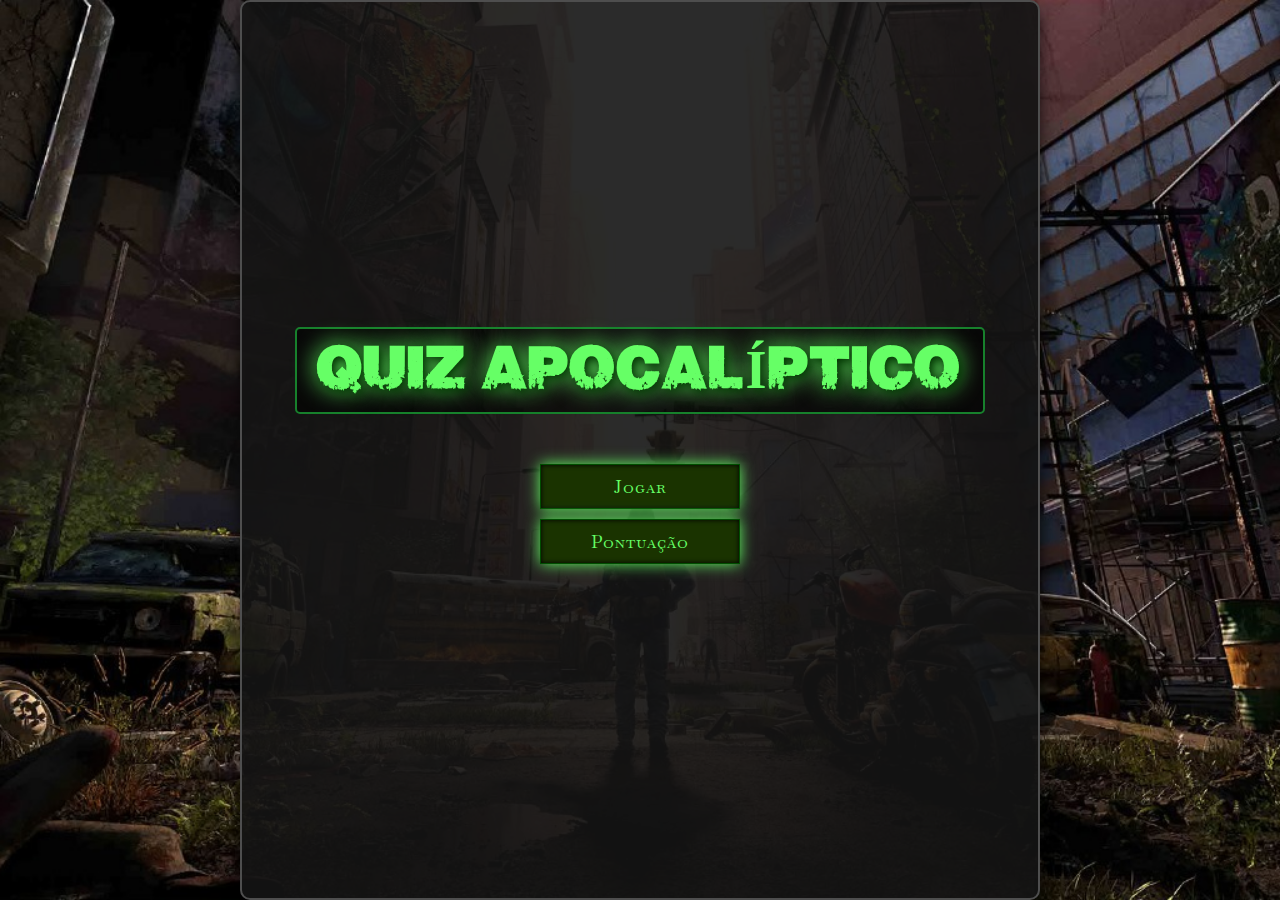
<file: Pages/Index.html>
<!DOCTYPE html>
<html lang="PT-BR">
<head>
    <meta charset="UTF-8">
    <meta name="viewport" content="width=device-width, initial-scale=1.0">
    <!--FONTE DO TÍTULO DO JOGO-->
    <link href="https://www.fontspace.com/scorched-earth-font-f14776"  rel="stylesheet"> <!--FIM DA FONTE-->
    <title>Quiz Apocaliptico</title>
    <link rel="stylesheet" href="/Src/Style.css/Jogo.css"/>
    <link rel="stylesheet" href="../Src/Style.css/style.css"/>
    <link rel="stylesheet" href="/Pages/jogo.html"/>
</head>
<body>
    <div class="container">
      <div id="home" class="flex-center flex-column">

           
      <h1 class="Scorchedearth">Quiz Apocalíptico</h1>
      <a class="btn_inicio" href="/Pages/historia.html">Jogar</a>
      <a class="btn_inicio" href="/Pages/Pontuação.html">Pontuação</a>
      <!-- Adiciona um elemento <audio> para a música de fundo da tela de início do jogo -->
      <audio id="musica-de-fundo-inicio" src="/Src/Assets/The Walking Dead.mp3" autoplay loop></audio>
    </div>
    </div>
    <script src="/Src/Javascript/Jogo.js"></script>
</body>
</html>
</file>
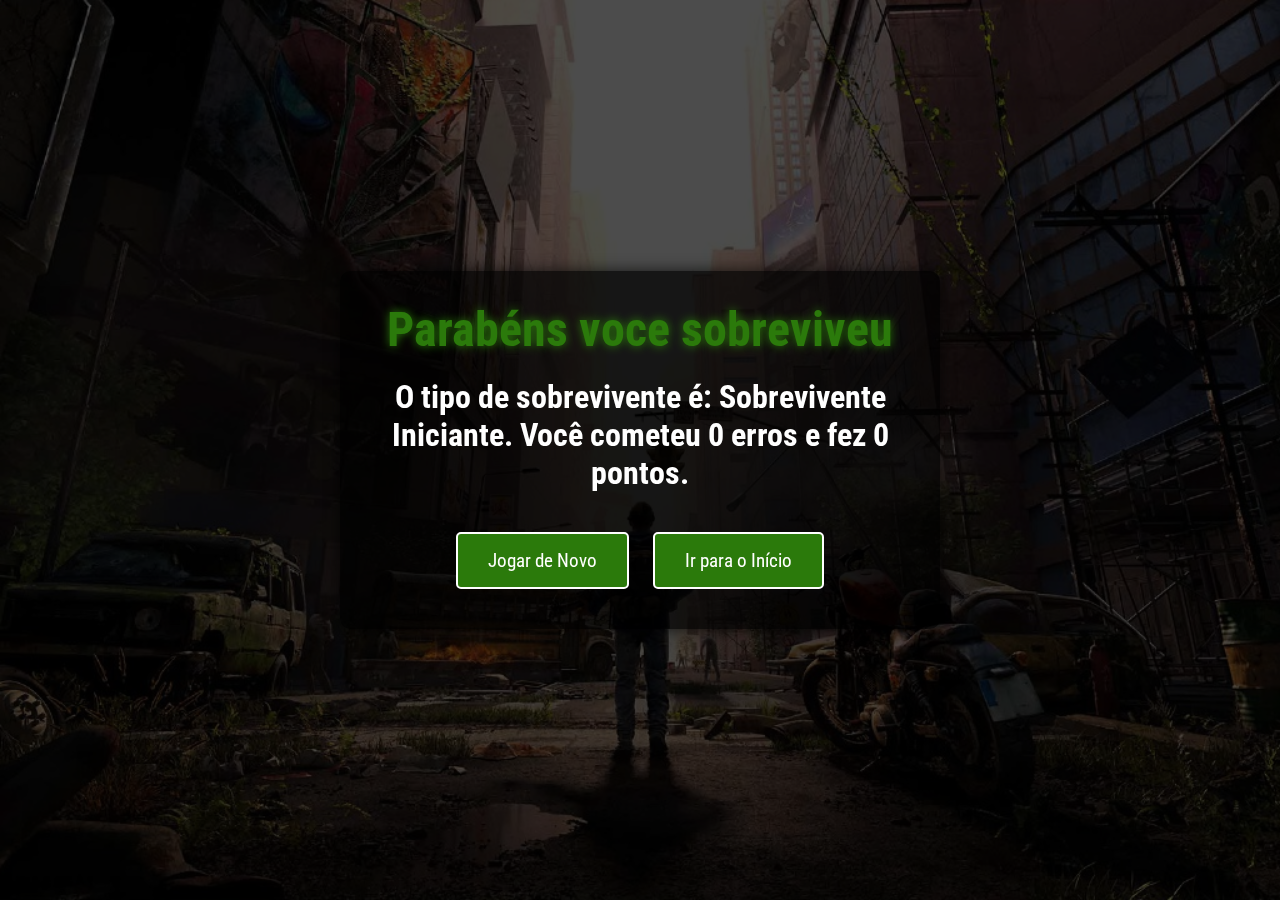
<file: Pages/Final.html>
<!DOCTYPE html>
<html lang="PT-BR">
<head>
    <meta charset="UTF-8">
    <meta name="viewport" content="width=device-width, initial-scale=1.0">
    <title>Você Sobreviveu!</title>
    <link rel="stylesheet" href="/Src/Style.css/stylepaginaFinal.css" />
    <link rel="preconnect" href="https://fonts.googleapis.com">
    <link href="https://fonts.googleapis.com/css2?family=Roboto+Condensed:wght@700&display=swap" rel="stylesheet">
</head>
<body onload="carregarResultado()">
    <div class="container">
        <div id="Final" class="flex-center flex-column">

            <div id="resultado-container">
                <h1>Parabéns voce sobreviveu </h1>
                <h2 id="sobre">tipo de sobrevivente : </h2>
            </div>
           
                </button>
            </form> 
            <a class="btn" href="/Pages/jogo.html">Jogar de Novo</a>
            <a class="btn" href="/Pages/Index.html">Ir para o Início</a>


            
                
            </div>
        </div>
    </div>
    <div class="background-overlay"></div>
    <script src="../Src/Javascript/Jogo.js"></script>
</body>
</html>
</file>
<file: Src/Style.css/Jogo.css>
/* Estilo para o container das escolhas */
.escolha-container {
    display: flex;
    margin-bottom: 1rem;
    width: 45%;
    margin: 20px auto;
    padding: 20px;
    border: 1px solid #4CAF50;
    background-color: rgba(2, 0, 13, 0.8);
    box-shadow: 0px 0px 10px rgba(0, 0, 0, 0.3);
    border-radius: 8px;
    transition: background-color 0.3s ease, border 0.3s ease;
}

/* Efeito ao passar o mouse sobre o container de escolhas */
.escolha-container:hover {
    cursor: pointer;
    box-shadow: 0 0.6rem 2rem rgba(18, 88, 27, 0.5);
    transform: translateY(-0.2rem);
    border: 1px solid #00ff88;
    background-color: rgba(238, 245, 242, 0.185);
}

/* Estilo para o prefixo da escolha */
.escolha-prefixa {
    padding: 1rem 1.5rem;
    background-color: #146b2a;
    color: #ffffff;
    font-size: 1.2rem;
    border-radius: 5px;
}

/* Estilo para o texto da escolha */
.escolha-texto {
    padding: 1rem;
    color: #ffffff;
    font-size: 1.2rem;
    flex-grow: 1;
}

/* Estilo para respostas corretas */
.correto {
    background-color: rgba(0, 247, 0, 0.926); /* Cor de fundo para resposta correta */
    box-shadow: 0 0 10px rgba(0, 255, 0, 0.5)
}

/* Estilo para respostas incorretas */
.incorreto {
    background-color: rgb(123, 20, 20); /* Cor de fundo para resposta incorreta */
    box-shadow: 0 0 10px rgba(255, 0, 0, 0.5);
}

/* HUD (Heads-Up Display) */
#hud {
    display: flex;
    justify-content: space-between;
    align-items: center;
    padding: 1rem;
}

/* Estilo para o prefixo do HUD */
.hud-prefixo {
    text-align: center; /* Centraliza o texto */
    font-size: 2.5rem; /* Tamanho da fonte */
    color: #164b24; /* Cor do texto */
}

/* Estilo para o texto principal do HUD */
.hud-texto-principal {
    text-align: center;
    font-size: 2rem;
    color: #00ff88;
}

/* Estilo da barra de progresso */
#progressoBarra {
    width: 100%;
    height: 2rem;
    border: 0.3rem solid #4CAF50;
    border-radius: 5px;
    overflow: hidden;
    background-color: rgba(255, 255, 255, 0.1);
}

/* Estilo da parte cheia da barra de progresso */
#progressoBarraCheia {
    width: 0;
    height: 100%;
    background-color: #4CAF50;
    transition: width 0.3s ease;
}

/* Estilo do botão de resposta */
#botao-resposta {
    background-color: #4CAF50;
    color: #fff;
    padding: 15px 25px;
    border: none;
    border-radius: 5px;
    cursor: pointer;
    font-size: 1.2rem;
    transition: background-color 0.3s ease;
}

#botao-resposta:hover {
    background-color: #45a049;
}

/* Classe para esconder elementos */
.hidden {
    display: none; /* Oculta o elemento */
}

/* Classe para mostrar elementos */
.mostrar {
    display: block; /* Exibe o elemento como um bloco */
}

/* Estilo para a explicação do cenário */
#explicacao-cenario {
    margin-bottom: 20px;
    padding: 20px;
    color: #ccc;
    transition: opacity 0.5s; /* Suaviza a transição de opacidade */
}

/* Estilo para a imagem da pergunta */
#imagem-pergunta {
    width: 100%; /* Ocupa toda a largura disponível */
    max-width: 600px; /* Define um tamanho máximo para a imagem */
    max-height: 330px;
    height: auto; /* Mantém a proporção da imagem */
    border-radius: 10px; /* Arredonda os cantos da imagem */
    box-shadow: 0 4px 8px rgba(0, 0, 0, 0.1); /* Sombra suave para destaque */
    margin-bottom: 15px; /* Espaçamento abaixo da imagem */
    padding: 1rem; /* Espaçamento interno da imagem */
    display: flex;
    justify-content: center;
    flex-direction: row;
    align-items: center;
    background-color:  transparent;
    margin: 50px auto;
    padding: 10px;
    border: 1px solid #ccc; 

}

    
@media screen and (max-width: 600px) {
    #hud {
        flex-direction: column-reverse;
    }
    #hud-item {
        display: flex;
        flex-direction: column;
        align-items: center;
        justify-content: center;
    }
    #hud-item-02 {

        display: flex;
        flex-direction: row;
        width: 100%;
        align-items: center;
        justify-content: center;
        gap: 2rem;
    }
    #progressoBarra{
        width: 100%;
        max-width: 20rem;
        min-height: 2rem;
    }   
    
   p {
    overflow: hidden;
    text-align: justify;
   }     

   .escolha-container {
    width: 100%;
    max-width: 80%;
   }

   #questao {
    width: 100%;
    max-width: 80%;
  
    text-align: center;
   }

   #imagem-pergunta {
    width: 100%;
    max-width: 85%;
   }
   
   .Scorchedearth {
    width: 100%;
    max-width: 85%;
    display: flex;
    flex-direction: column;
   font-size: 1rem;
    text-align: justify; 
    overflow: hidden;}
    


}


@media screen and (max-width: 320px) {
  
    #progressoBarra{
        width: 100%;
        max-width: 15rem;
        min-height: 2rem;
    }   
}

/* ESTILIZAÇÃO DA FONTE DAS QUESTÕES */

@font-face {
    font-family: "Baskervville SC";
    src: url(../Assets/Baskervville_SC/BaskervvilleSC-Regular.ttf);
    font-weight: normal;
    font-style: 400;
  }  

/* Estilo para o body com tema apocalíptico */
body {
    background-color: #2e2e2e; /* Fundo cinza escuro, lembrando metal e destruição */
    background-image: url('../Assets/Apocalypse\ zumbi.jpg'); /* Imagem de fundo apocalíptica */
    background-size: cover;
    background-position: center;
    color: #f4f4f4; /* Cor do texto para contraste com o fundo sombrio */
    font-family: 'Baskervville SC', serif; /* Fonte de aspecto antigo e sério */
    margin: 0;
    padding: 0;
    display: flex;
    justify-content: center;
    align-items: center;
    min-height: 100vh;
}

/* Estilo do container principal com tema apocalíptico */
.container {
    max-width: 1100px;
    padding: 20px;
    margin: 20px;
    background-color: rgba(20, 20, 20, 0.9); /* Fundo quase preto translúcido */
    border: 2px solid #4e4e4e; /* Bordas cinza metálico */
    border-radius: 10px;
    box-shadow: 0 8px 16px rgba(0, 0, 0, 0.7); /* Sombra mais forte para dar um aspecto de profundidade */
}

h2 {
    font-family: "Baskervville SC", serif;
    color: #ccc;
    text-align: center;
}

p {
    font-family: "Baskervville SC", serif;
    font-weight: 900;
}
</file>
<file: Src/Style.css/style.css>
/* Variáveis e Estilo Base */
:root {
  background-color: #ecf5ff; /* Cor de fundo da página */
  font-size: 62.5%; /* Tamanho base da fonte exemplo (10px = 1rem) */
}

/* Estilo Global */
* {
    box-sizing: border-box; /* Inclui padding e border no tamanho total dos elementos */
    margin: 0; /* Remove margem padrão */
    padding: 0; /* Remove padding padrão */
    color: #2d2929; /* Cor do texto */
}
 
/* ESTILIZAÇÃO DA Fonte do Título do jogo - h1  */

@font-face {
  font-family: "Scorchedearth";
  src: url(../Assets/scorched-earth-font/Scorchedearth-4Ljp.otf);
}  


/* Estilo para Cabeçalhos */
h1,
h2,
h3,
h4 {
  margin-bottom: 1rem; /* Margem inferior padrão para cabeçalhos */
}



/* Estilo do Título - Quiz */
.Scorchedearth {
  font-size: 5.4rem; /* Tamanho da fonte para h1 */
  color: #66ff66; /* Cor do texto em verde neon */
  margin-bottom: 5rem; /* Margem inferior para h1 */
  font-family: "Scorchedearth", serif; /* Fonte apocalíptica */
  text-shadow: 3px 3px 10px #003300, 0 0 25px #66ff66; /* Sombra e brilho mais intensos */
  letter-spacing: 0.3rem; /* Espaçamento entre as letras para mais impacto */
  text-transform: uppercase; /* Deixa o texto em maiúsculas */
  transition: 200ms ease-in-out; /* Transição suave para os efeitos */
  background: rgba(0, 0, 0, 0.6); /* Fundo semitransparente para maior contraste */
  padding: 1rem 2rem; /* Padding interno para dar espaço ao fundo */
  border-radius: 0.5rem; /* Bordas arredondadas para o fundo */
  border: 0.2rem solid #17802c; /* Borda verde escura para destacar mais o título */
}

/* Efeito de hover para o h1 */
.Scorchedearth:hover {
  color: #baffc9; /* Texto em um verde mais claro ao passar o mouse */
  text-shadow: 3px 3px 15px #00ff00, 0 0 30px #66ff66; /* Brilho mais intenso no hover */
  transform: scale(1.08); /* Ampliação maior no hover */
}


h1 > span {
  font-size: 2.4rem; /* Tamanho do texto dentro do span em h1 */
  font-weight: 500; /* Peso da fonte para span */
}

h2 {
  font-size: 4.2rem; /* Tamanho da fonte para h2 */
  margin-bottom: 4rem; /* Margem inferior para h2 */
  font-weight: 700; /* Peso da fonte para h2 */
}

h3 {
  font-size: 2.8rem; /* Tamanho da fonte para h3 */
  font-weight: 500; /* Peso da fonte para h3 */
}

/* Classes Utilitárias */
.container {
  width: 100vw; /* Largura total da tela */
  height: 100vh; /* Altura total da tela */
  display: flex; /* Flexbox para centralizar conteúdo */
  justify-content: center; /* Centraliza horizontalmente */
  align-items: center; /* Centraliza verticalmente */
  max-width: 80rem; /* Largura máxima do container */
  margin: 0 auto; /* Centraliza o container */
  padding: 2rem; /* Padding interno do container */
}

.flex-column {
  display: flex; /* Flexbox em coluna */
  flex-direction: column; /* Direção da coluna */
}

.flex-center {
  justify-content: center; /* Centraliza horizontalmente */
  align-items: center; /* Centraliza verticalmente */
}

.justify-center {
  justify-content: center; /* Centraliza horizontalmente */
}

.text-center {
  text-align: center; /* Centraliza o texto */
}

.hidden {
  display: none; /* Esconde o elemento */
}


/* Estilo dos Botões - Tela inicial */
.btn_inicio {
  font-size: 1.8rem; /* Tamanho da fonte para botões */
  padding: 1rem 0; /* Padding interno do botão */
  width: 20rem; /* Largura do botão */
  text-align: center; /* Centraliza o texto no botão */
  border: 0.1rem solid #004d00; /* Borda em verde escuro */
  margin-bottom: 1rem; /* Margem inferior do botão */
  text-decoration: none; /* Remove sublinhado de links */
  color: #66ff66; /* Cor do texto verde radioativo */
  background: #1a3300; /* Fundo verde muito escuro como vegetação densa */
  box-shadow: inset 0 0 5px #000, 0 0 15px #66ff66; /* Sombra interna e um brilho fraco em verde radioativo */
  transition: 150ms ease-in-out; /* Transição suave para efeitos */
  letter-spacing: 0.1rem; 
}

/* Efeito de hover para o botão */
.btn_inicio:hover {
  background: #006600; /* Fundo verde escuro, como uma floresta perigosa */
  color: #ccffcc; /* Texto verde claro para contraste no hover */
  transform: scale(1.05); /* Efeito de "levitação" no hover */
  box-shadow: inset 0 0 10px #000, 0 0 20px #00ff00; /* Aumenta o brilho com um verde mais intenso */
}

/* Efeito ativo (quando o botão é clicado) */
.btn_inicio:active {
  transform: scale(0.98); /* Diminui um pouco o botão ao clicar */
  background: #003300; /* Fundo verde escuro ao clicar */
  box-shadow: inset 0 0 8px #000, 0 0 5px #66ff66; /* Reduz o brilho com um verde levemente radioativo */
}



/* Estilo dos Botões */
.btn {
  font-size: 1.8rem; /* Tamanho da fonte para botões */
  padding: 1rem 0; /* Padding interno do botão */
  width: 20rem; /* Largura do botão */
  text-align: center; /* Centraliza o texto no botão */
  border: 0.1rem solid #56eb7b; /* Borda do botão */
  margin-bottom: 1rem; /* Margem inferior do botão */
  text-decoration: none; /* Remove sublinhado de links */
  color: #56eb7b; /* Cor do texto do botão */
  background: white; /* Fundo branco para o botão */
  transition: 150ms; /* Transição suave para o efeito de levitar */
}

.btn:hover {
  cursor: pointer; /* Muda o cursor para ponteiro ao passar o mouse */
  box-shadow: 0 0.4rem 1.4rem 0 hwb(118 2% 9% / 0.5); /* Sombra ao passar o mouse */
  transform: translateY(-0.1rem); /* Levanta o botão ao passar o mouse */
}

.btn[disabled]:hover {
  cursor: not-allowed; /* Muda o cursor para indicar que não é interativo */
  box-shadow: none; /* Remove a sombra para botões desabilitados */
  transform: none; /* Remove a transformação para botões desabilitados */
}

/* Estilos para Respostas Corretas e Incorretas */
.correto {
  background-color: green; /* Fundo verde para respostas corretas */
}

.incorreto {
  background-color: red; /* Fundo vermelho para respostas incorretas */
}

/* Estilos para a HUD (Heads-Up Display) */
#hud {
  display: flex; /* Flexbox para a HUD */
  justify-content: space-between; /* Espaçamento entre os itens da HUD */
}

.hud-prefixo {
  text-align: center; /* Centraliza o texto */
  font-size: 2rem; /* Tamanho da fonte para prefixos na HUD */
}

.hud-texto-principal {
  text-align: center; /* Centraliza o texto principal da HUD */
}

/* Estilos para Formulários */
form {
  width: 100%; /* Largura total do formulário */
  display: flex; /* Flexbox para o formulário */
  flex-direction: column; /* Direção da coluna */
  align-items: center; /* Centraliza itens do formulário */
}

input {
  margin-bottom: 1rem; /* Margem inferior dos inputs */
  width: 20rem; /* Largura dos inputs */
  padding: 1.5rem; /* Padding interno dos inputs */
  font-size: 1.8rem; /* Tamanho da fonte dos inputs */
  border: none; /* Remove borda padrão dos inputs */
  box-shadow: 0 0.1rem 1.4rem 0 #44d65080; /* Sombra para inputs */
}

input::placeholder {
  color: #aaa; /* Cor do placeholder */
}

/* Backgroud */
body {
  background-image: url(../Assets/Imagem\ de\ fundo\ Inicial.jpeg);
  background-repeat: no-repeat;
  background-size: cover;
  background-position: center;
}
</file>
<file: Src/Style.css/stylepaginaFinal.css>
* {
    margin: 0;
    padding: 0;
    box-sizing: border-box;
    font-family: 'Roboto Condensed', sans-serif;
}

body {
    height: 100vh;
    display: flex;
    justify-content: center;
    align-items: center;
    background-color: #1b1b1b;
    overflow: hidden;
}

.container {
    text-align: center;
    z-index: 2;
    color: #fff;
    background-color: rgba(0, 0, 0, 0.7);
    padding: 30px;
    border-radius: 10px;
    box-shadow: 0 0 15px rgba(0, 0, 0, 0.7);
    width: 80%;
    max-width: 600px; /* Limita o tamanho em telas grandes */
}

h1 {
    font-size: 3rem;
    margin-bottom: 20px;
    color: #2b7a0b; /* Verde escuro */
    text-shadow: 0px 0px 10px #2b7a0b;
}

h2 {
    font-size: 2rem;
    margin-bottom: 30px;
    color: #fff;
}

.input-text {
    padding: 10px;
    font-size: 1.2rem;
    margin-bottom: 20px;
    border: none;
    border-radius: 5px;
    background-color: rgba(255, 255, 255, 0.1);
    color: #fff;
    width: 80%;
}

.btn {
    display: inline-block;
    padding: 15px 30px;
    margin: 10px;
    background-color: #2b7a0b; /* Verde escuro */
    color: #fff;
    text-decoration: none;
    font-size: 1.2rem;
    border-radius: 5px;
    transition: 0.3s ease;
    border: 2px solid #fff;
}

.btn:hover {
    background-color: #1f5e08; /* Verde mais escuro */
    transform: scale(1.05);
    border-color: #2b7a0b;
}

.background-overlay {
    position: fixed;
    top: 0;
    left: 0;
    width: 100%;
    height: 100%;
    background-image: url('../Assets/Imagem\ de\ fundo\ Inicial.jpeg');
    background-size: cover;
    background-position: center;
    filter: brightness(0.3);
    z-index: 1;
}

/* Melhorando a tipografia */
.titulo {
    font-weight: 700;
    color: #2b7a0b;
    text-transform: uppercase;
    letter-spacing: 2px;
    margin-bottom: 20px;
}

.sobre {
    font-weight: 700;
    color: aqua;
    text-transform: uppercase;
    letter-spacing: 2px;
    margin-bottom: 20px;
}

/* MEDIA QUERIES PARA RESPONSIVIDADE */
@media (max-width: 768px) {
    h1 {
        font-size: 2.5rem;
    }
    h2 {
        font-size: 1.5rem;
    }
    .input-text {
        width: 90%;
    }
    .btn {
        padding: 12px 25px;
        font-size: 1rem;
    }
    .container {
        width: 90%;
    }
}

@media (max-width: 480px) {
    h1 {
        font-size: 2rem;
    }
    h2 {
        font-size: 1.2rem;
    }
    .input-text {
        font-size: 1rem;
        padding: 8px;
    }
    .btn {
        padding: 10px 20px;
        font-size: 0.9rem;
    }
    .container {
        width: 95%;
        padding: 20px;
    }
}
</file>
